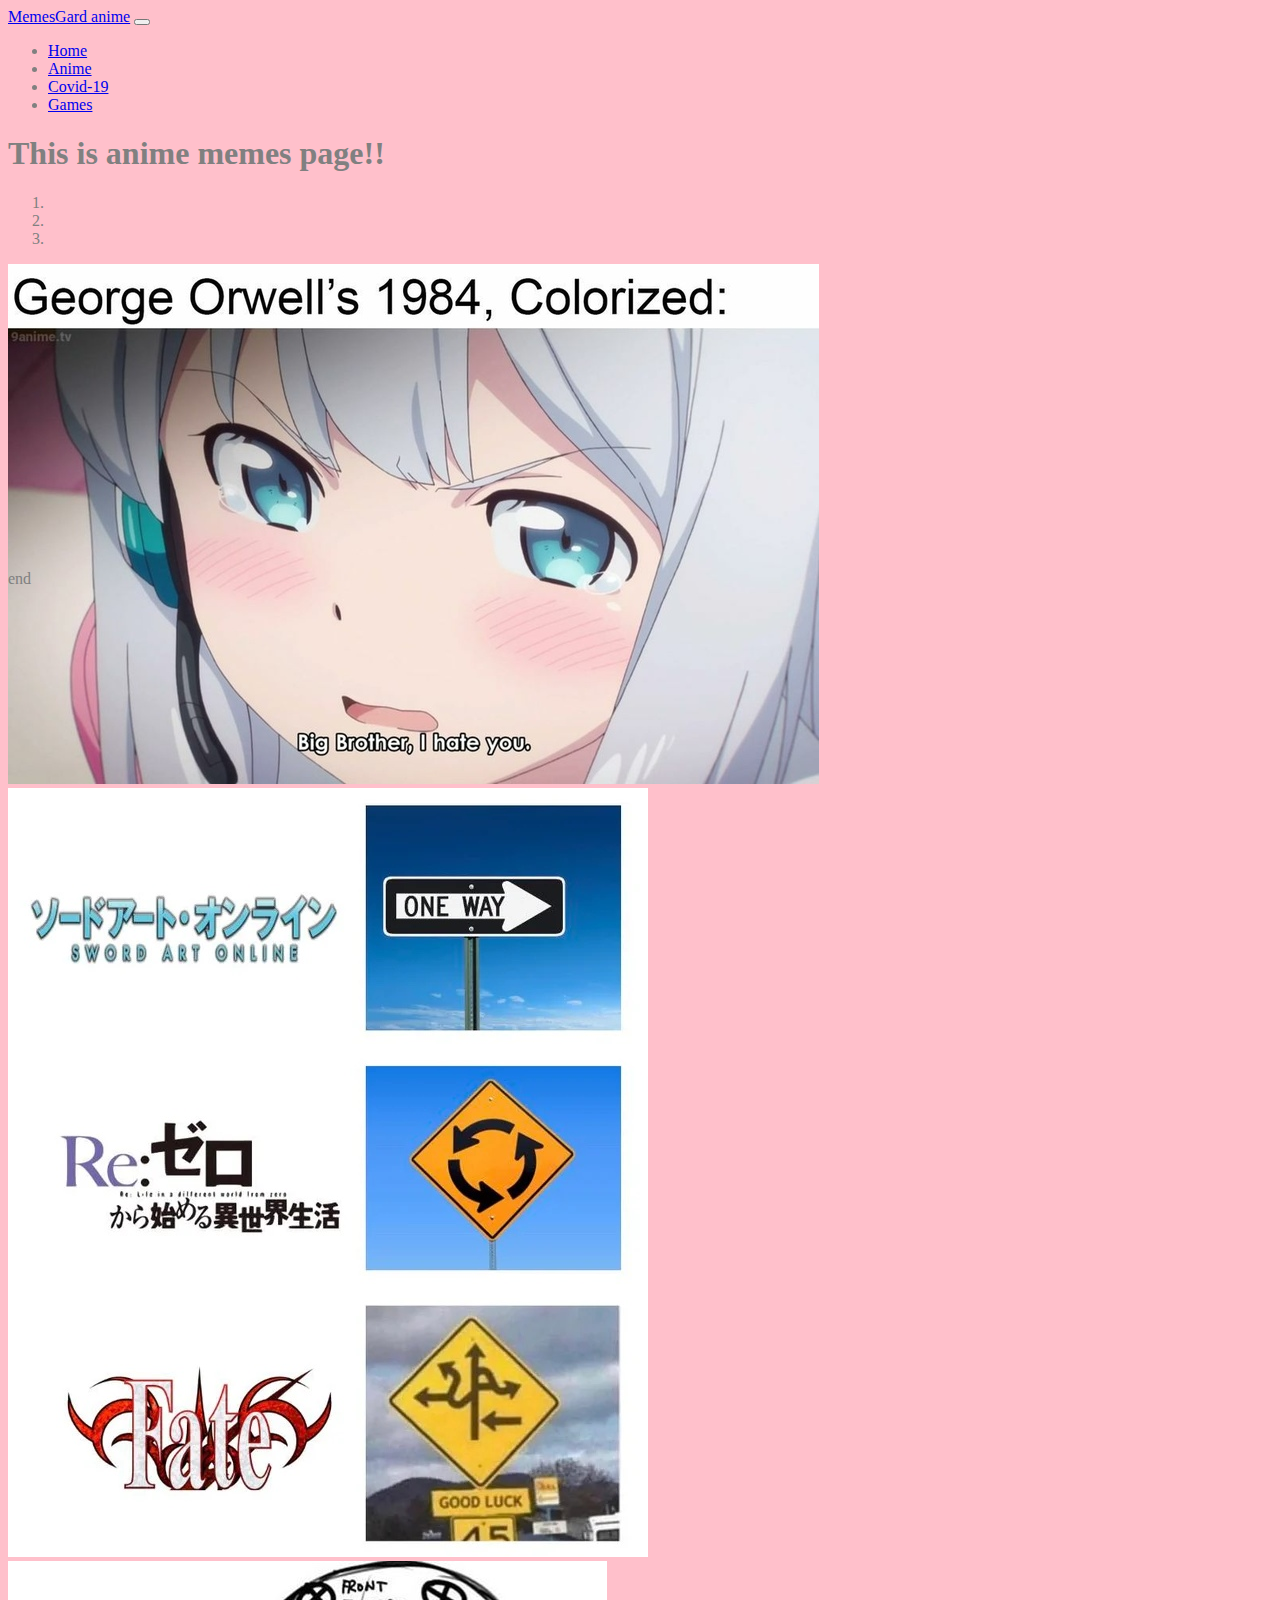
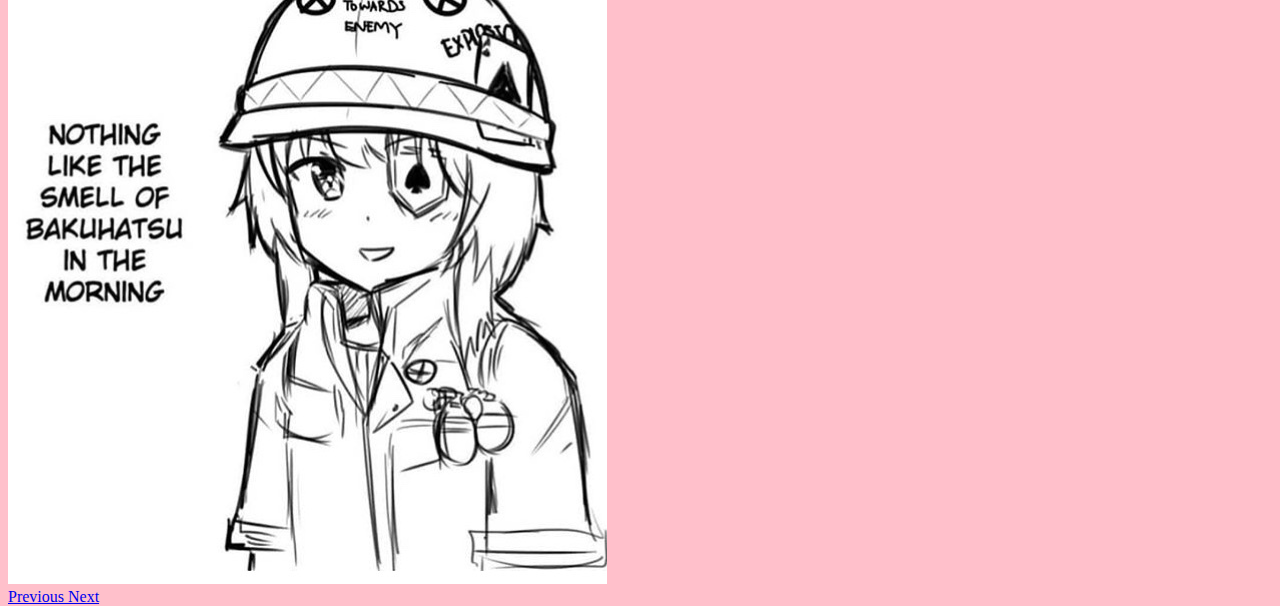
<file: week8/homepage/anime_memes.html>
<!DOCTYPE html>
<html>
    <head lang="en">
        <!-- Required meta tags -->
        <meta charset="utf-8">
        <meta name="viewport" content="width=device-width, initial-scale=1, shrink-to-fit=no">  

        <!-- Bootstrap CSS -->
        <link rel="stylesheet" href="https://stackpath.bootstrapcdn.com/bootstrap/4.1.3/css/bootstrap.min.css" integrity="sha384-MCw98/SFnGE8fJT3GXwEOngsV7Zt27NXFoaoApmYm81iuXoPkFOJwJ8ERdknLPMO" crossorigin="anonymous">

        <!-- <link href="https://stackpath.bootstrapcdn.com/bootstrap/4.1.3/css/bootstrap.min.css" rel="stylesheet"> -->
        <link href="styles.css" rel="stylesheet">
        <title>MemesGard anime</title>
    </head>
    <body class="anime">
        <nav class="navbar navbar-expand-lg sticky-top navbar-light bg-light">
            <a class="navbar-brand" href="#">MemesGard anime</a>
            <button class="navbar-toggler" type="button" data-toggle="collapse" data-target="#navbarSupportedContent" aria-controls="navbarSupportedContent" aria-expanded="false" aria-label="Toggle navigation">
            <span class="navbar-toggler-icon"></span>
            </button>
        
            <div class="collapse navbar-collapse" id="navbarSupportedContent">
            <ul class="navbar-nav mr-auto">
                <li class="nav-item">
                <a class="nav-link active" href="index.html">Home </a>
                </li>
                <li class="nav-item">
                <a class="nav-link" href="anime_memes.html">Anime</a>
                </li>
                <li class="nav-item active">
                    <a class="nav-link" href="covid19_memes.html">Covid-19</a>
                </li>
                <li class="nav-item active">
                    <a class="nav-link" href="games_memes.html">Games</a>
                </li>
            </ul>
            </div>
        </nav>
        <h1>This is anime memes page!!</h1>
        <div id="carouselExampleIndicators" class="carousel slide" data-ride="carousel">
            <ol class="carousel-indicators">
              <li data-target="#carouselExampleIndicators" data-slide-to="0" class="active"></li>
              <li data-target="#carouselExampleIndicators" data-slide-to="1"></li>
              <li data-target="#carouselExampleIndicators" data-slide-to="2"></li>
            </ol>
            <div class="carousel-inner">
              <div class="carousel-item active">
                <img class="d-block w-100 img-thumbnail" src="pics/anime/1.jpeg"  alt="First slide">
              </div>
              <div class="carousel-item">
                <img class="d-block w-100 img-thumbnail" src="pics/anime/2.jpeg" alt="Second slide">
              </div>
              <div class="carousel-item">
                <img class="d-block w-100 img-thumbnail" src="pics/anime/3.jpeg" alt="Third slide">
              </div>
            </div>
            <a class="carousel-control-prev" href="#carouselExampleIndicators" role="button" data-slide="prev">
              <span class="carousel-control-prev-icon" aria-hidden="false"></span>
              <span class="sr-only">Previous</span>
            </a>
            <a class="carousel-control-next" href="#carouselExampleIndicators" role="button" data-slide="next">
              <span class="carousel-control-next-icon" aria-hidden="false"></span>
              <span class="sr-only">Next</span>
            </a>
          </div>
          <div>
              <p>end</p>
          </div>
        <!-- Optional JavaScript -->
        <!-- jQuery first, then Popper.js, then Bootstrap JS -->
        <script src="https://code.jquery.com/jquery-3.3.1.slim.min.js" integrity="sha384-q8i/X+965DzO0rT7abK41JStQIAqVgRVzpbzo5smXKp4YfRvH+8abtTE1Pi6jizo" crossorigin="anonymous"></script>
        <script src="https://cdnjs.cloudflare.com/ajax/libs/popper.js/1.14.3/umd/popper.min.js" integrity="sha384-ZMP7rVo3mIykV+2+9J3UJ46jBk0WLaUAdn689aCwoqbBJiSnjAK/l8WvCWPIPm49" crossorigin="anonymous"></script>
        <script src="https://stackpath.bootstrapcdn.com/bootstrap/4.1.3/js/bootstrap.min.js" integrity="sha384-ChfqqxuZUCnJSK3+MXmPNIyE6ZbWh2IMqE241rYiqJxyMiZ6OW/JmZQ5stwEULTy" crossorigin="anonymous"></script>
    </body>
</html>
</file>
<file: week8/homepage/styles.css>
.main
{
    background-color: white;
    color: black;
}

.games
{
    background-color: lightskyblue;
    color: greenyellow;
}

.anime
{
    background-color: pink;
    color: gray;
}

.covid19
{
    background-color: red;
    color: black;
}

.carousel {
    width:640px;
    height:360px;
  }
</file>
